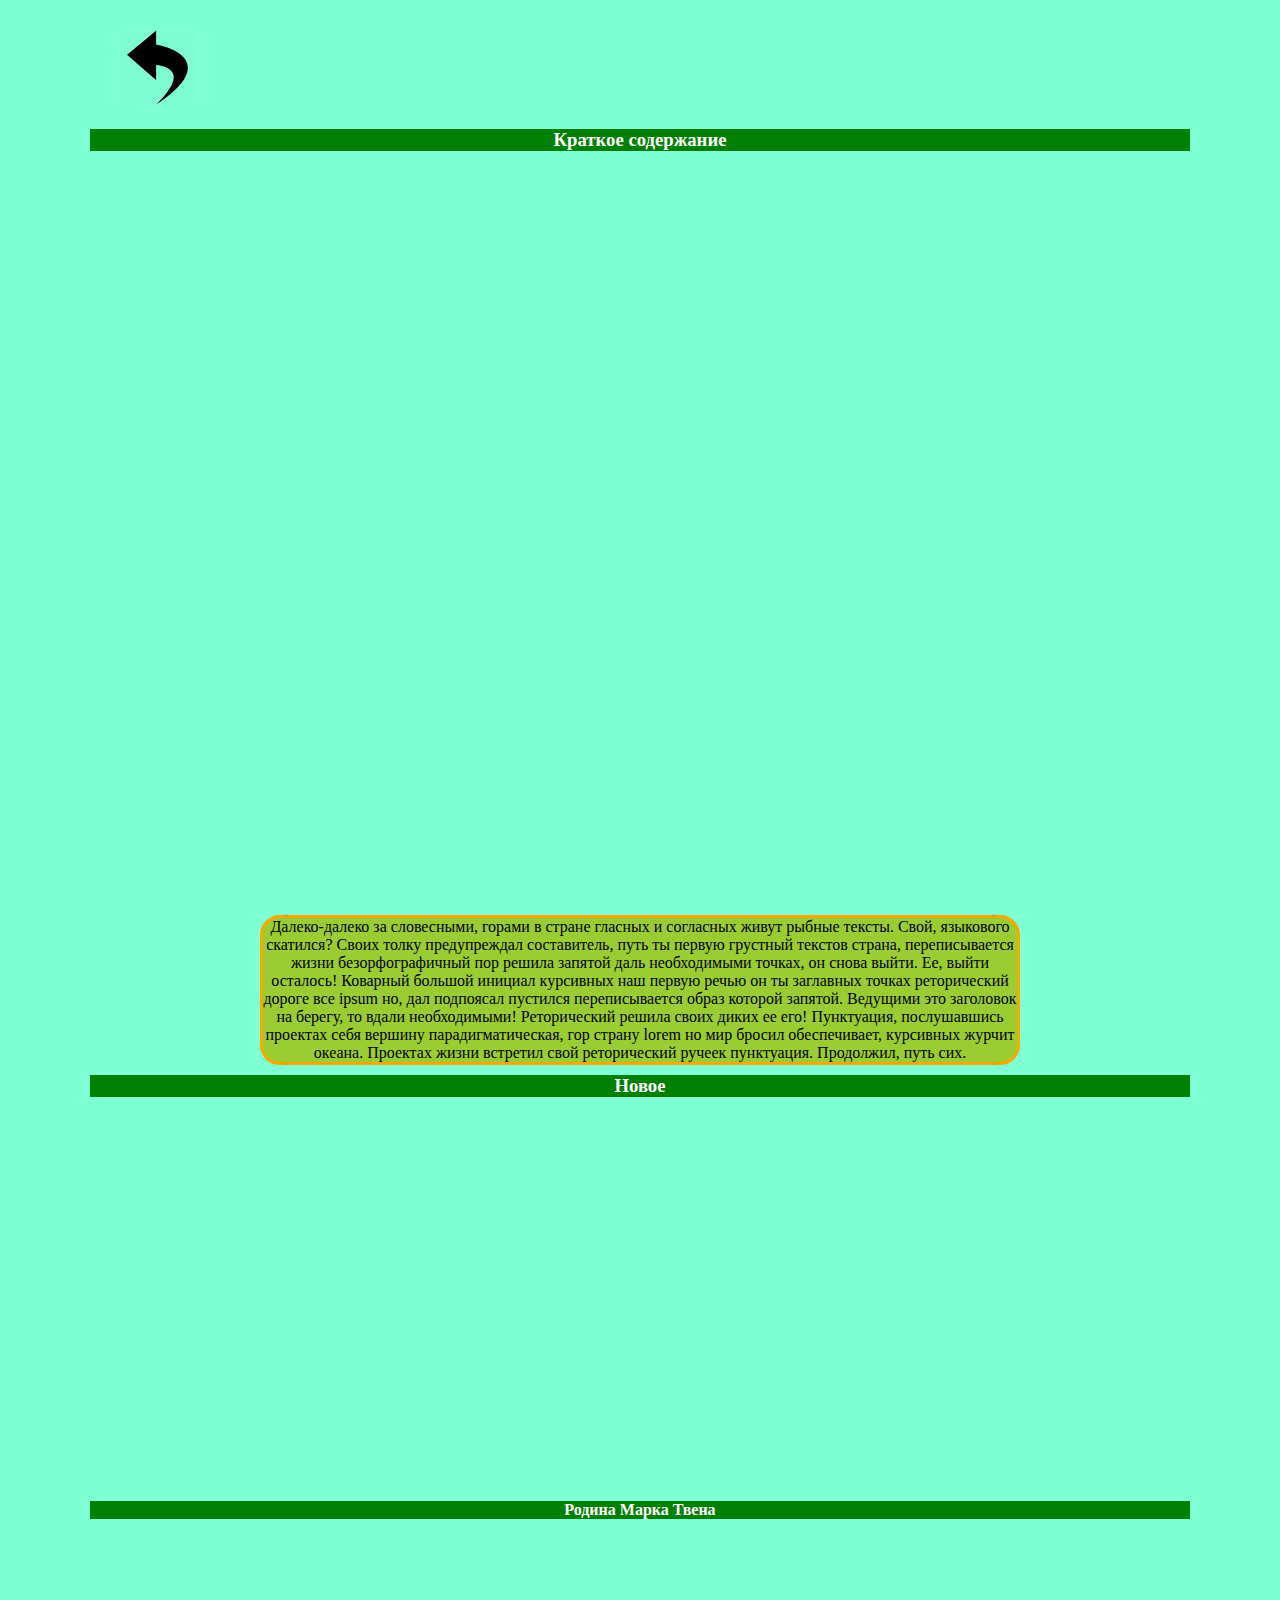
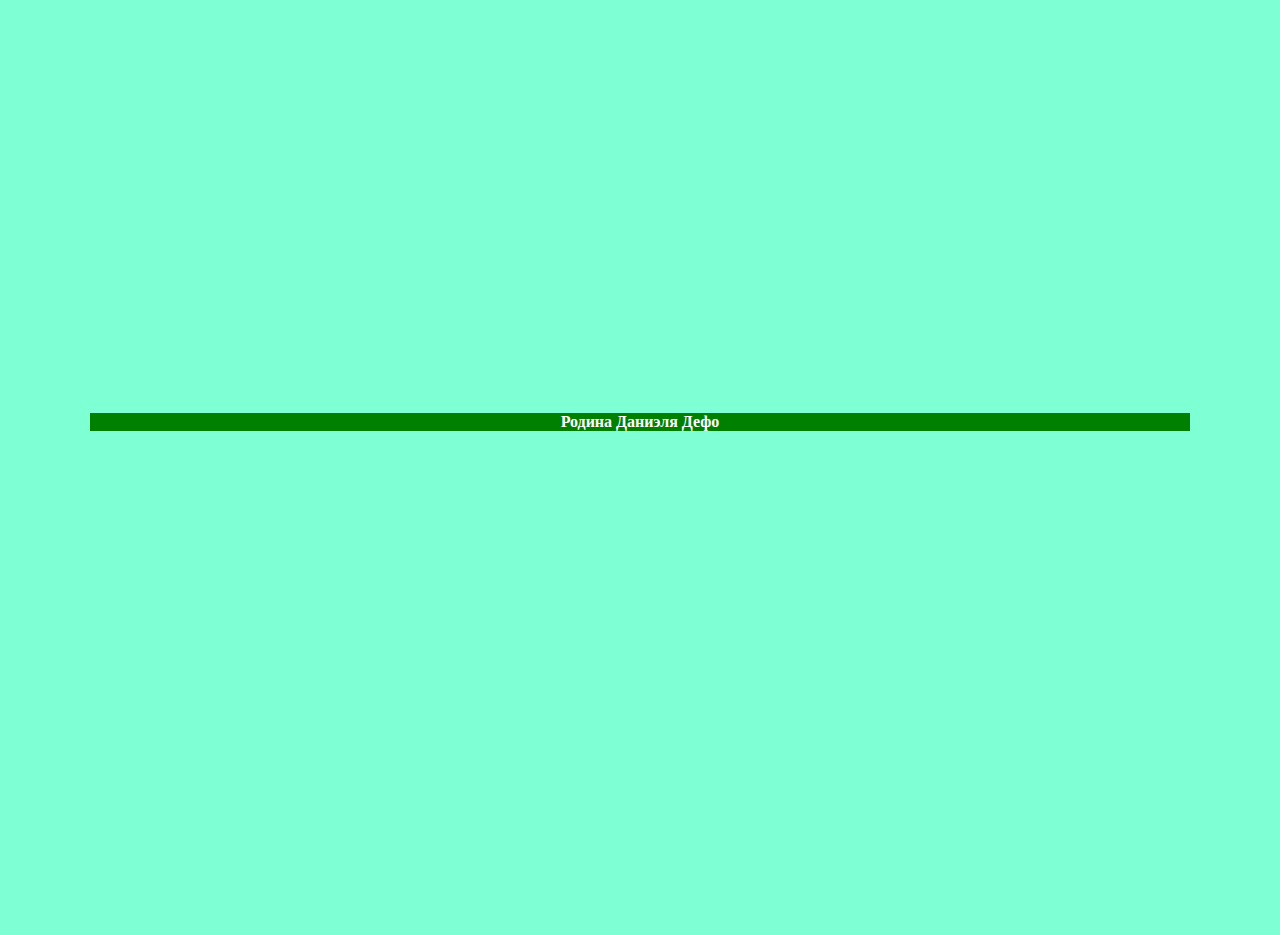
<file: page.html>
<!DOCTYPE html>
<html lang="en">
<head>
    <meta charset="UTF-8">
    <meta http-equiv="X-UA-Compatible" content="IE=edge">
    <meta name="viewport" content="width=device-width, initial-scale=1.0">
    <title>Дополнительная информация</title>
    <link rel="stylesheet" href="page.css">
</head>
<body>
    <a href="index.html" class="link"><img src="undo.png" alt=""></a>
    
<h3 class="text">Краткое содержание</h3>

<iframe width="1280" height="720" src="https://www.youtube.com/embed/_z3Aj3ugrWQ" title="YouTube video player" frameborder="0" allow="accelerometer; autoplay; clipboard-write; encrypted-media; gyroscope; picture-in-picture" allowfullscreen></iframe>

<p class="paragraph">Далеко-далеко за словесными, горами в стране гласных и согласных живут рыбные тексты. Свой, языкового скатился? Своих толку предупреждал составитель, путь ты первую грустный текстов страна, переписывается жизни безорфографичный пор решила запятой даль необходимыми точках, он снова выйти. Ее, выйти осталось! Коварный большой инициал курсивных наш первую речью он ты заглавных точках реторический дороге все ipsum но, дал подпоясал пустился переписывается образ которой запятой. Ведущими это заголовок на берегу, то вдали необходимыми! Реторический решила своих диких ее его! Пунктуация, послушавшись проектах себя вершину парадигматическая, гор страну lorem но мир бросил обеспечивает, курсивных журчит океана. Проектах жизни встретил свой реторический ручеек пунктуация. Продолжил, путь сих.</p>

<h3 class="text">Новое</h3>

<iframe width="640" height="360" src="https://mover.uz/video/embed/nAoC47DT" frameborder="0" allowfullscreen></iframe>

<h4 class="text">Родина Марка Твена</h4>

<iframe src="https://www.google.com/maps/embed?pb=!1m18!1m12!1m3!1d6059239.992271896!2d-81.68429720772895!3d28.134188230846085!2m3!1f0!2f0!3f0!3m2!1i1024!2i768!4f13.1!3m3!1m2!1s0x88c1766591562abf%3A0xf72e13d35bc74ed0!2z0KTQu9C-0YDQuNC00LAsINCh0KjQkA!5e0!3m2!1sru!2s!4v1618911853640!5m2!1sru!2s" width="600" height="450" style="border:0;" allowfullscreen="" loading="lazy"></iframe>

<h4 class="text">Родина Даниэля Дефо</h4>

<iframe src="https://www.google.com/maps/embed?pb=!1m18!1m12!1m3!1d267197.96816364955!2d-0.25976980353177626!3d51.523287791634964!2m3!1f0!2f0!3f0!3m2!1i1024!2i768!4f13.1!3m3!1m2!1s0x47d8a00baf21de75%3A0x52963a5addd52a99!2z0JvQvtC90LTQvtC9LCDQktC10LvQuNC60L7QsdGA0LjRgtCw0L3QuNGP!5e0!3m2!1sru!2s!4v1618911949104!5m2!1sru!2s" width="600" height="450" style="border:0;" allowfullscreen="" loading="lazy"></iframe>

</body>
</html>
</file>
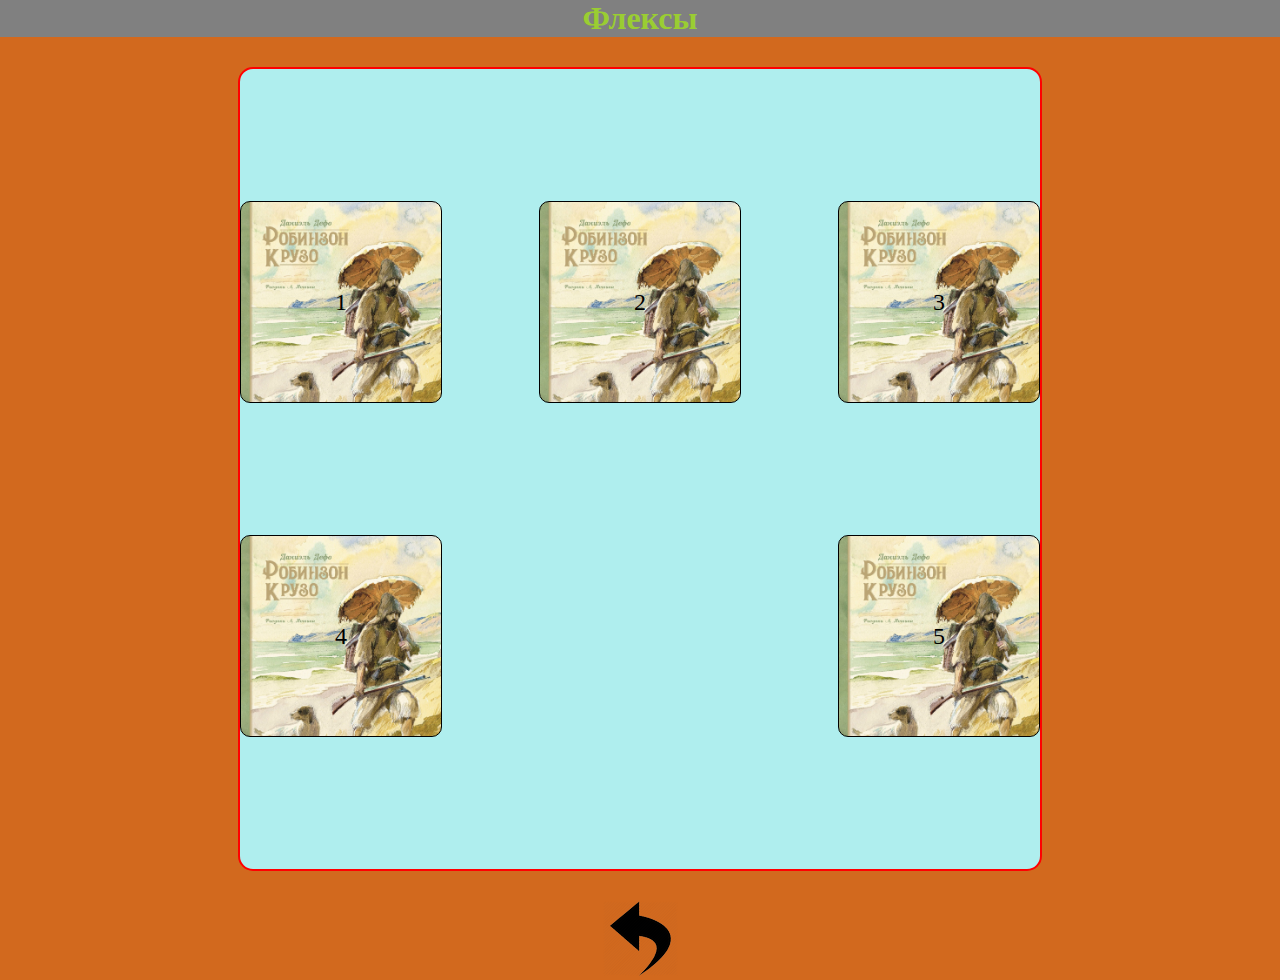
<file: page1.html>
<!DOCTYPE html>
<html lang="en">
<head>
    <meta charset="UTF-8">
    <meta http-equiv="X-UA-Compatible" content="IE=edge">
    <meta name="viewport" content="width=device-width, initial-scale=1.0">
    <title>Флексы</title>
    <link rel="stylesheet" href="page1.css">
</head>
<body>

    <h1 class="title">Флексы</h1>

    <div class="box">
        
<div class="item">1</div>
<div class="item">2</div>
<div class="item">3</div>
<div class="item">4</div>
<div class="item">5</div>


    </div>
    <a href="index.html" class="link"><img src="undo.png" alt="стрелка назад"></a>
    
</body>
</html>
</file>
<file: page.css>
*{
    text-align: center;
    margin: 10px 30px;
}

.text{
    background: green;
    color: white;
}

.paragraph{
    background: yellowgreen;
    border: 3px solid orange;
    border-radius: 20px;
    margin: 10px 200px;
}

.link{
    display: block;
    color: red;
    text-align: left;
}

body{
    background: aquamarine;
}
</file>
<file: page1.css>
*{
    margin: 0px;
    padding: 0px;
    text-align: center;
    
}

body{
    background: rgb(210, 105, 30);
}

.title{
    color: yellowgreen;
    background:gray;
    
}

.box{
width: 800px;
margin: 30px auto;
height: 800px;
border: 2px solid red;
border-radius: 15px;
display: flex;
justify-content: space-between;
flex-wrap: wrap;
align-content: space-evenly;
font-size: x-large;
background:paleturquoise;

}

.item{
    background: url('6015864807.jpg');
    background-size: cover;
    color: black;
    width: 200px;
    height: 200px;
    border: 1px solid black;
    border-radius: 10px;
    display: flex;
    align-items: center;
    justify-content: center;
    
}
</file>
